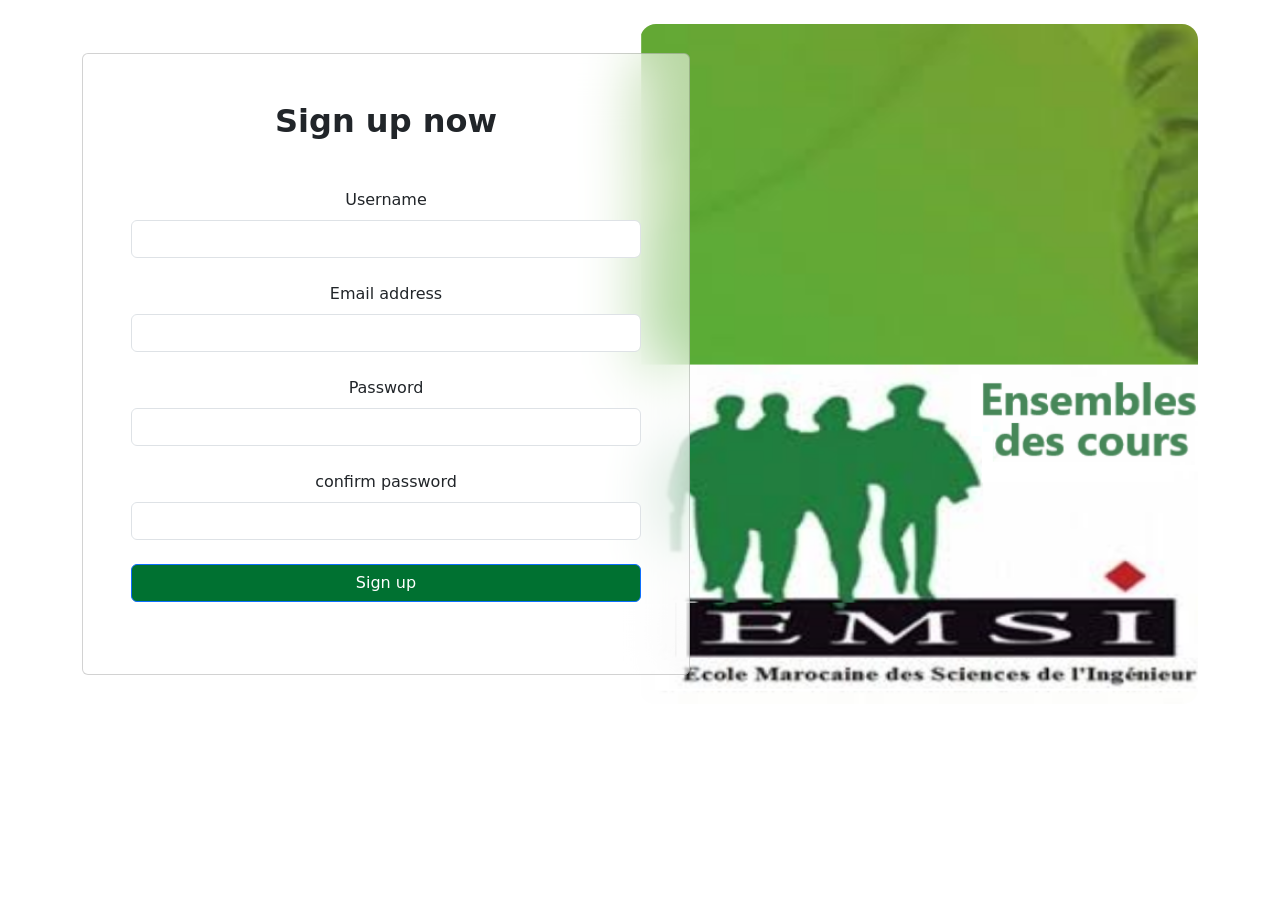
<file: sign_up.html>
<!DOCTYPE html>
<html lang="en">
<head>
    <meta charset="UTF-8">
    <meta http-equiv="X-UA-Compatible" content="IE=edge">
    <meta name="viewport" content="width=device-width, initial-scale=1.0">
    <title>Document</title>
    <!--CSS-->
   <!--<link rel="stylesheet" href="style_sign_up.css">--> 
    <!-- CSS only -->
<link href="https://cdn.jsdelivr.net/npm/bootstrap@5.2.3/dist/css/bootstrap.min.css" rel="stylesheet" integrity="sha384-rbsA2VBKQhggwzxH7pPCaAqO46MgnOM80zW1RWuH61DGLwZJEdK2Kadq2F9CUG65" crossorigin="anonymous">
</head>
<body>
   <!-- Section: Design Block -->
<section class="text-center text-lg-start">
    <style>
      .cascading-right {
        margin-right: -50px;
      }
  
      @media (max-width: 991.98px) {
        .cascading-right {
          margin-right: 0;
        }
      }
    </style>
  
    <!-- Jumbotron -->
    <div class="container py-4">
      <div class="row g-0 align-items-center">
        <div class="col-lg-6 mb-5 mb-lg-0">
          <div class="card cascading-right" style="
              background: hsla(0, 0%, 100%, 0.55);
              backdrop-filter: blur(30px);
              ">
            <div class="card-body p-5 shadow-5 text-center">
              <h2 class="fw-bold mb-5">Sign up now</h2>
              <form id="signup">
                <!-- 2 column grid layout with text inputs for the first and last names -->
                <div class="row">
                  <div class="col-md-12 mb-4">
                    <div class="form-field">
                      <label class="form-label" for="username">Username</label>
                      <input type="text" id="username" class="form-control"   autocomplete="off"/>
                      <small id="s"></small>
                    </div>
                  </div>
                </div>
  
                <!-- Email input -->
                <div class="form-outline mb-4"> 
                  <label class="form-label" for="email">Email address</label>
                  <input type="email" id="email" class="form-control"  autocomplete="off"/>
                  <small id="s1"></small>
                 
                </div>
  
                <!-- Password input -->
                <div class="form-outline mb-4"> 
                  <label class="form-label" for="password">Password</label>
                  <input type="password" id="password" class="form-control"  autocomplete="off"/>
                  <small id="s2"></small>
                 
                </div>
  
                <!-- confirm-password input -->
                <div class="form-outline mb-4">
                  <label class="form-label" for="confirm-password">confirm password</label>
                  <input type="password" id="confirm-password" class="form-control"  autocomplete="off"/>
                  <small id="s3"></small>
                 
                </div>
  
                <!-- Submit button -->
              
                <button type="submit" class="btn btn-primary btn-block mb-4 col-md-12" style="background: rgb(0, 113, 49);"   
                    id="btn_sign_up">
                    Sign up
                </button>
              
  
                
              </form>
            </div>
          </div>
        </div>
  
        <div class="col-lg-6 mb-5 mb-lg-0">
          <img src="image_sign_up.png" class="w-100 rounded-4 shadow-4"
            alt="" />
        </div>
      </div>
    </div>
    <!-- Jumbotron -->
  </section>
  <!-- Section: Design Block -->
    
 <!-- JavaScript -->
 <script src="sign_up.js"></script>
    <!-- JavaScript Bundle with Popper -->
<script src="https://cdn.jsdelivr.net/npm/bootstrap@5.2.3/dist/js/bootstrap.bundle.min.js" integrity="sha384-kenU1KFdBIe4zVF0s0G1M5b4hcpxyD9F7jL+jjXkk+Q2h455rYXK/7HAuoJl+0I4" crossorigin="anonymous"></script>
</body>
</html>
</file>
<file: style_sign_up.css>
@import url('https://fonts.googleapis.com/css?family=Open+Sans&display=swap');

:root {
    --error-color: #dc3545;
    --success-color: #28a745;
    --warning-color: #ffc107;
}

link {}


.form-field.success input {
    border-color: var(--error-color);
}

.form-field.error input {
    border-color: var(--success-color);
}


.form-field small {
    color: var(--error-color);
}
</file>
